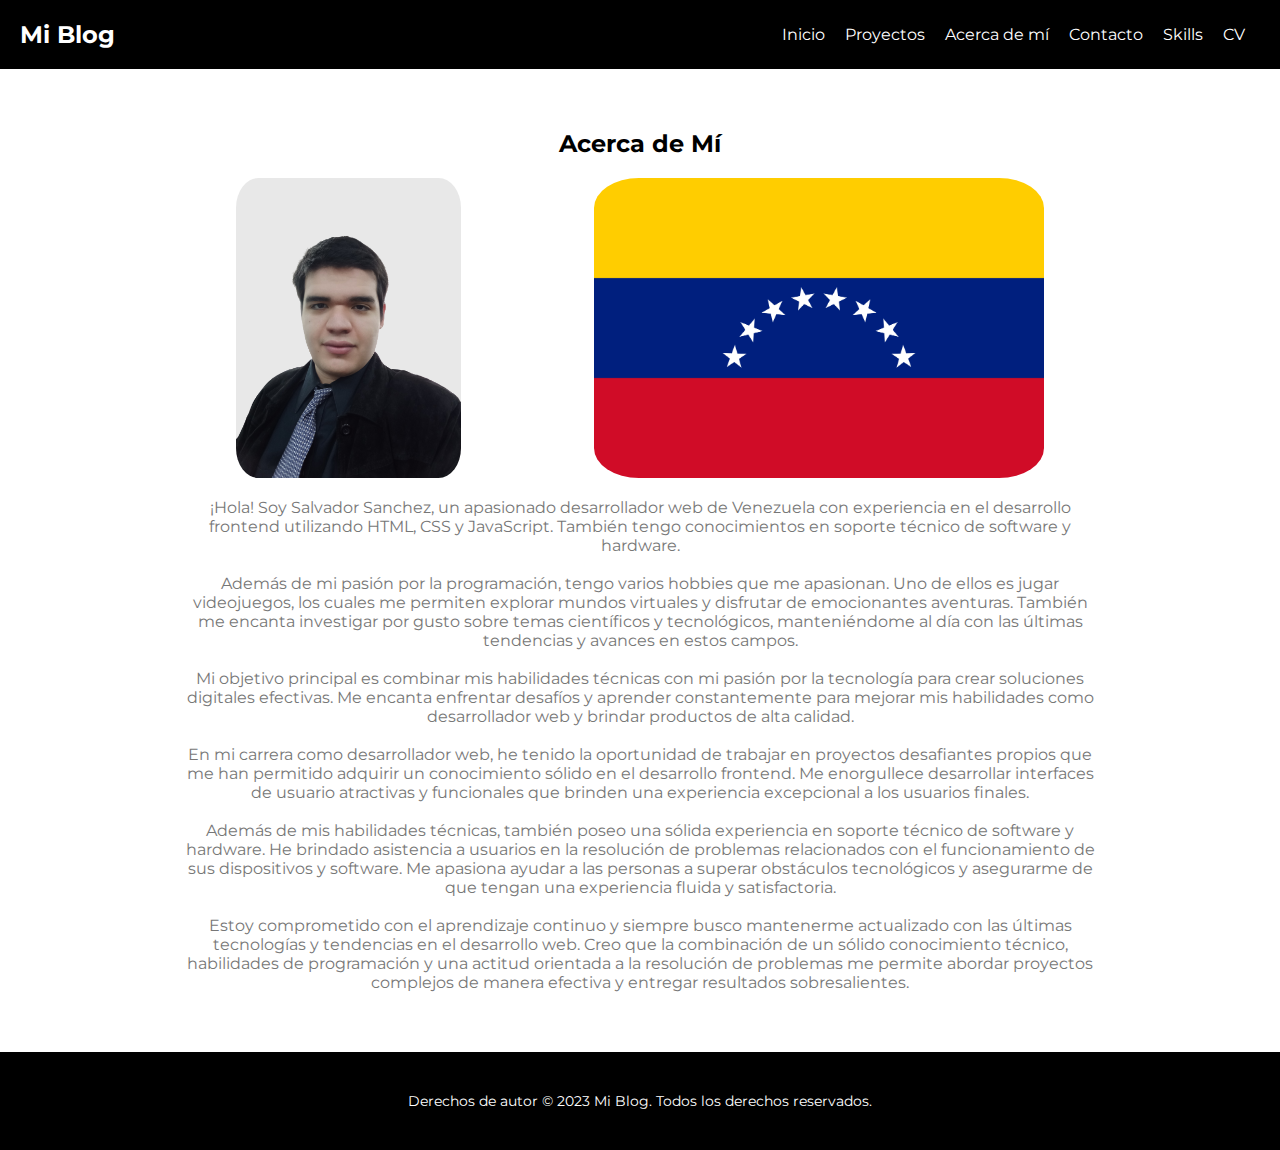
<file: aboutMe.html>
<!DOCTYPE html>
<html lang="es">
  <head>
    <meta charset="UTF-8" />
    <meta http-equiv="X-UA-Compatible" content="IE=edge" />
    <meta name="viewport" content="width=device-width, initial-scale=1.0" />
    <title>WebfolioChronicles: Un Viaje Personal en el Desarrollo Web</title>
    <link rel="stylesheet" href="./css/style.css" />
    <link rel="shortcut icon" href="./images/blog.png" type="image/x-icon" />
    <link rel="preconnect" href="https://fonts.googleapis.com" />
    <link rel="preconnect" href="https://fonts.gstatic.com" crossorigin />
    <link
      href="https://fonts.googleapis.com/css2?family=Montserrat:wght@400;600;700&display=swap"
      rel="stylesheet"
    />
  </head>
  <body>
    <header class="header">
      <nav class="nav">
        <div class="nav__logo">
          <a class="nav__logoLink" href="./index.html">Mi Blog</a>
        </div>
        <input type="checkbox" id="nav-toggle" class="nav__toggle-checkbox" />
        <label for="nav-toggle" class="nav__toggle-label">
          <span class="nav__toggle-icon"></span>
        </label>
        <ul class="nav__menu">
          <li class="nav__menu-item">
            <a href="./index.html" class="nav__menu-link">Inicio</a>
          </li>
          <li class="nav__menu-item">
            <a href="./Proyectos.html" class="nav__menu-link">Proyectos</a>
          </li>
          <li class="nav__menu-item">
            <a href="./aboutMe.html" class="nav__menu-link">Acerca de mí</a>
          </li>
          <li class="nav__menu-item">
            <a href="./index.html#Contact" class="nav__menu-link">Contacto</a>
          </li>
          <li class="nav__menu-item">
            <a href="./skills.html" class="nav__menu-link">Skills</a>
          </li>
          <li class="nav__menu-item">
            <a
              href="./pdf/CvmodernoSinNumero.pdf"
              target="_blank"
              class="nav__menu-link"
              >CV</a
            >
          </li>
        </ul>
      </nav>
    </header>
    <main>
      <section class="about-section">
        <div class="container">
          <h2 class="about-section__title">Acerca de Mí</h2>
          <div class="about-section__content">
            <div class="about-section__content-images">
              <img
                class="about-section__image"
                src="./images/iGrey.png"
                alt="Mi foto de perfil"
              />
              <img
                class="about-section__image"
                src="./images/venezuela.png"
                alt="Mi foto de perfil"
              />
            </div>
            <p class="about-section__description">
              ¡Hola! Soy Salvador Sanchez, un apasionado desarrollador web de
              Venezuela con experiencia en el desarrollo frontend utilizando
              HTML, CSS y JavaScript. También tengo conocimientos en soporte
              técnico de software y hardware.
              <br /><br />
              Además de mi pasión por la programación, tengo varios hobbies que
              me apasionan. Uno de ellos es jugar videojuegos, los cuales me
              permiten explorar mundos virtuales y disfrutar de emocionantes
              aventuras. También me encanta investigar por gusto sobre temas
              científicos y tecnológicos, manteniéndome al día con las últimas
              tendencias y avances en estos campos.
              <br /><br />
              Mi objetivo principal es combinar mis habilidades técnicas con mi
              pasión por la tecnología para crear soluciones digitales
              efectivas. Me encanta enfrentar desafíos y aprender constantemente
              para mejorar mis habilidades como desarrollador web y brindar
              productos de alta calidad.
              <br /><br />
              En mi carrera como desarrollador web, he tenido la oportunidad de
              trabajar en proyectos desafiantes propios que me han permitido
              adquirir un conocimiento sólido en el desarrollo frontend. Me
              enorgullece desarrollar interfaces de usuario atractivas y
              funcionales que brinden una experiencia excepcional a los usuarios
              finales.
              <br /><br />
              Además de mis habilidades técnicas, también poseo una sólida
              experiencia en soporte técnico de software y hardware. He brindado
              asistencia a usuarios en la resolución de problemas relacionados
              con el funcionamiento de sus dispositivos y software. Me apasiona
              ayudar a las personas a superar obstáculos tecnológicos y
              asegurarme de que tengan una experiencia fluida y satisfactoria.
              <br /><br />
              Estoy comprometido con el aprendizaje continuo y siempre busco
              mantenerme actualizado con las últimas tecnologías y tendencias en
              el desarrollo web. Creo que la combinación de un sólido
              conocimiento técnico, habilidades de programación y una actitud
              orientada a la resolución de problemas me permite abordar
              proyectos complejos de manera efectiva y entregar resultados
              sobresalientes.
            </p>
          </div>
        </div>
      </section>
    </main>
    <footer class="footer">
      <div class="container">
        <p class="footer__text">
          Derechos de autor &copy; 2023 Mi Blog. Todos los derechos reservados.
        </p>
      </div>
    </footer>
  </body>
</html>
</file>
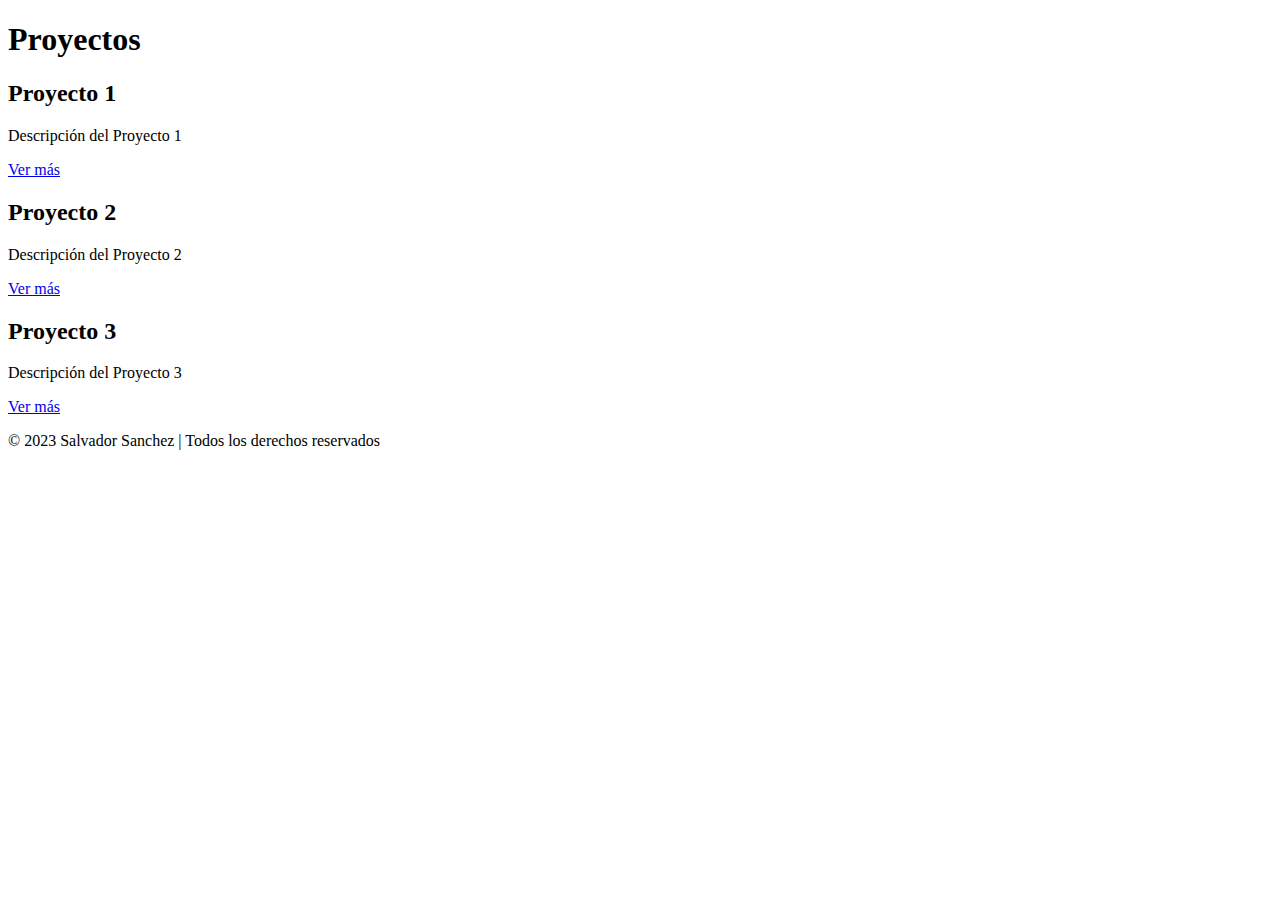
<file: Proyectos.html>
<!DOCTYPE html>
<html>
  <head>
    <meta charset="UTF-8" />
    <meta name="viewport" content="width=device-width, initial-scale=1.0" />
    <title>Proyectos</title>
    <link rel="stylesheet" href="./" />
    <style></style>
  </head>

  <body>
    <header>
      <h1 class="projects-page__title">Proyectos</h1>
    </header>

    <div class="container">
      <section class="project-section">
        <h2 class="project-section__title">Proyecto 1</h2>
        <p class="project-section__description">Descripción del Proyecto 1</p>
        <a href="#" class="project-section__link">Ver más</a>
      </section>

      <section class="project-section">
        <h2 class="project-section__title">Proyecto 2</h2>
        <p class="project-section__description">Descripción del Proyecto 2</p>
        <a href="#" class="project-section__link">Ver más</a>
      </section>

      <section class="project-section">
        <h2 class="project-section__title">Proyecto 3</h2>
        <p class="project-section__description">Descripción del Proyecto 3</p>
        <a href="#" class="project-section__link">Ver más</a>
      </section>
    </div>

    <footer>
      <p class="footer__copyright">
        © 2023 Salvador Sanchez | Todos los derechos reservados
      </p>
    </footer>
  </body>
</html>
</file>
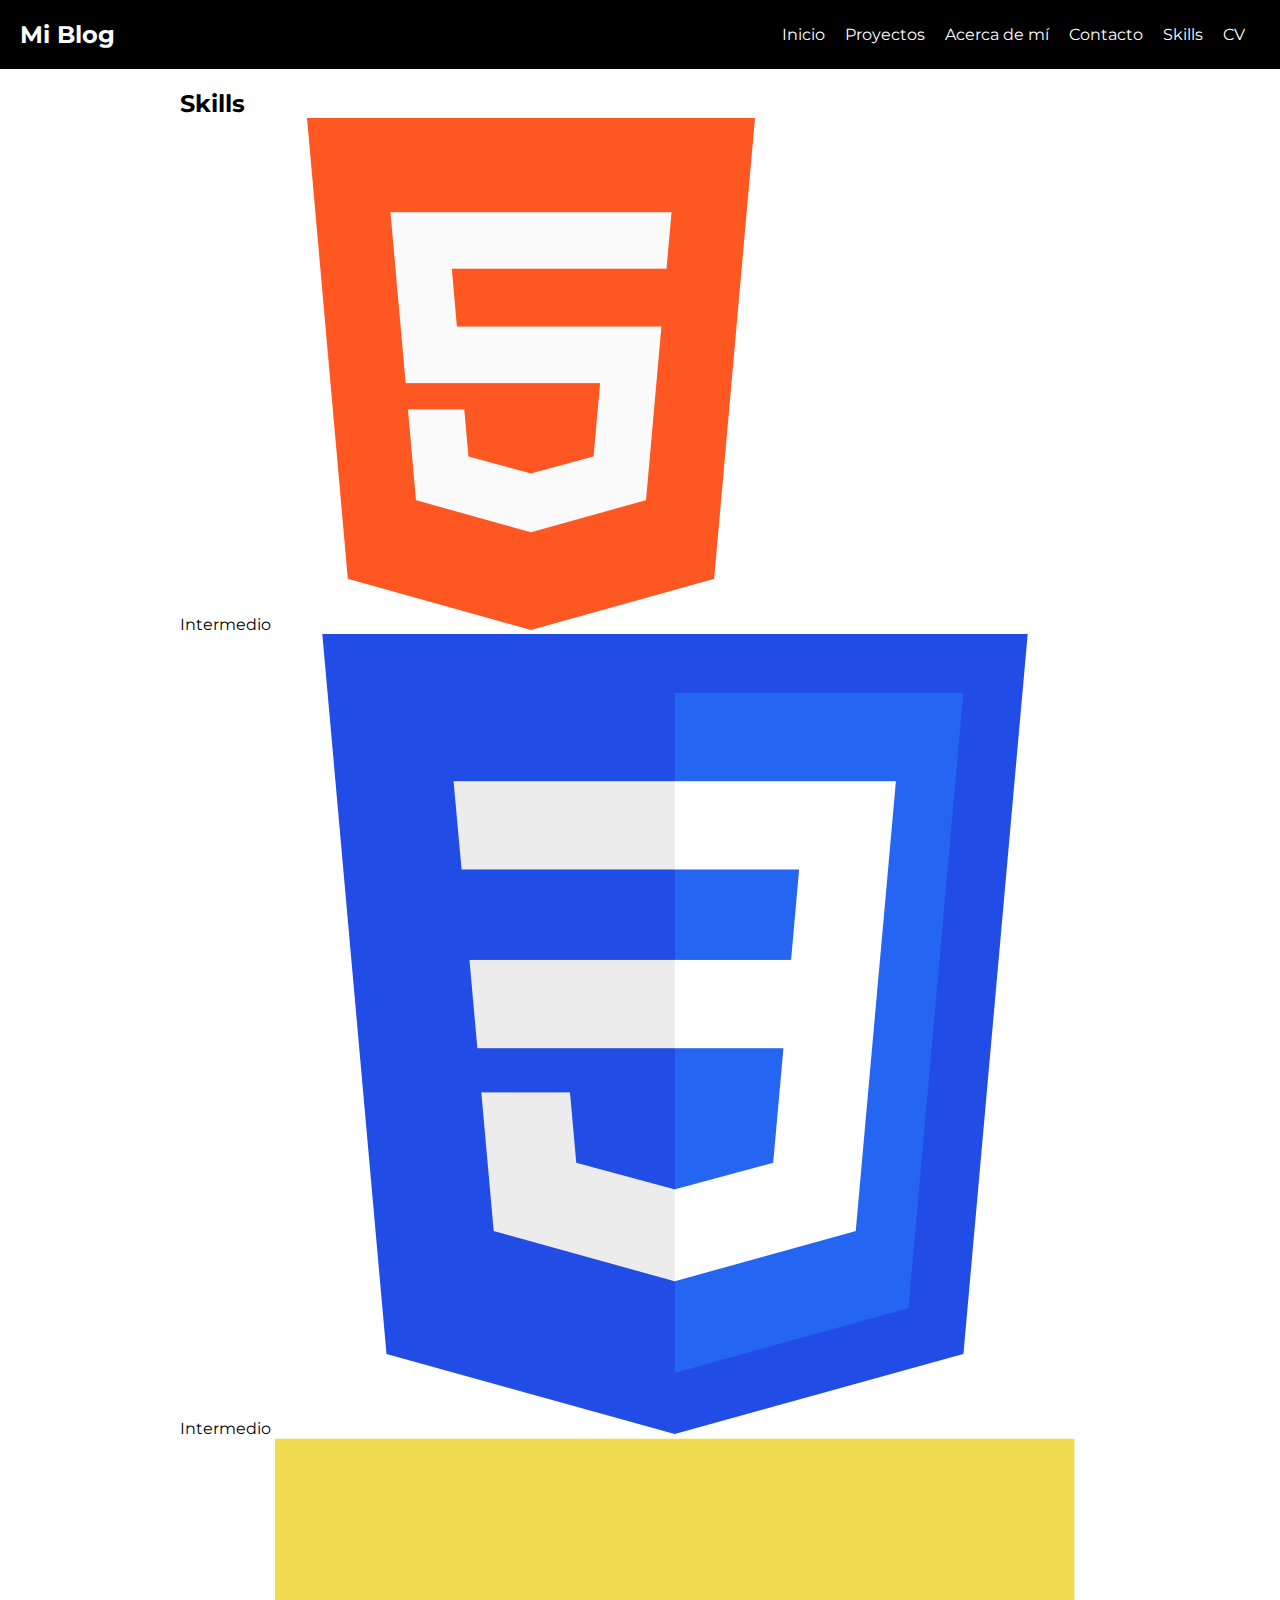
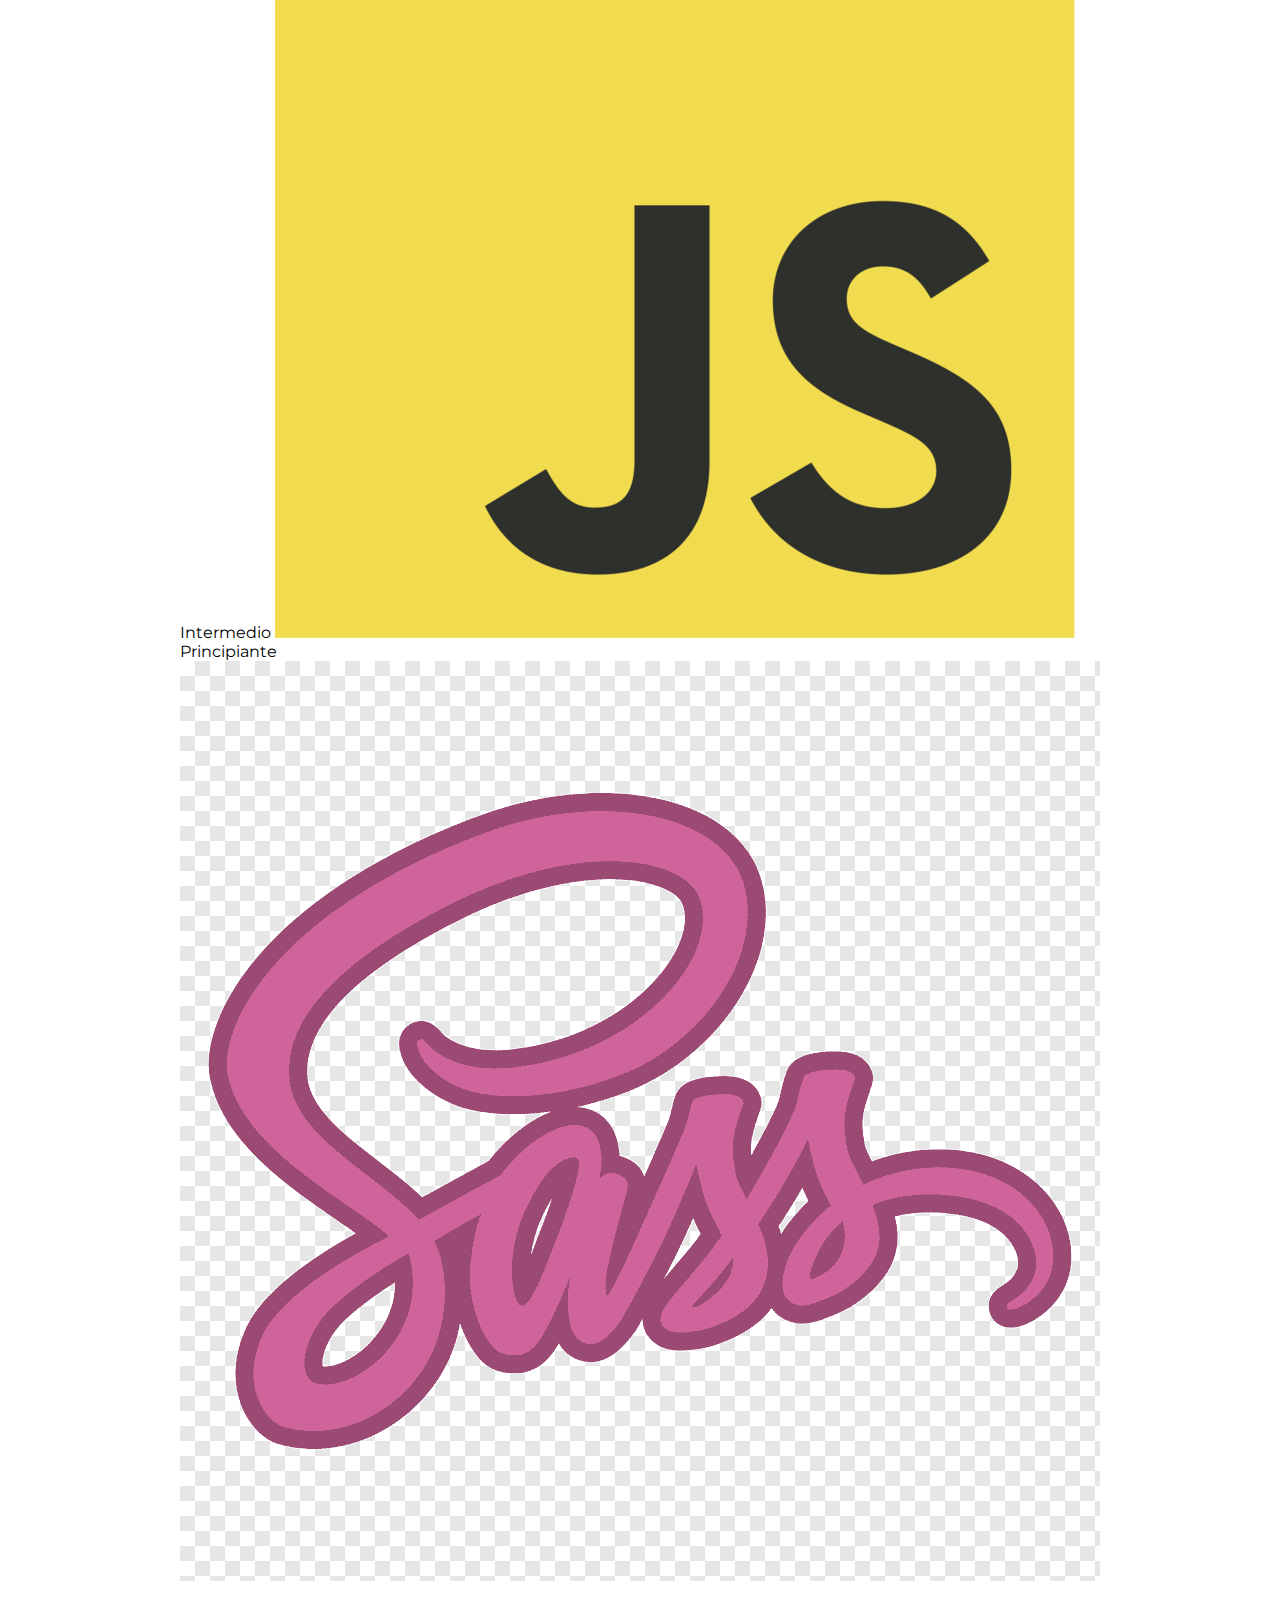
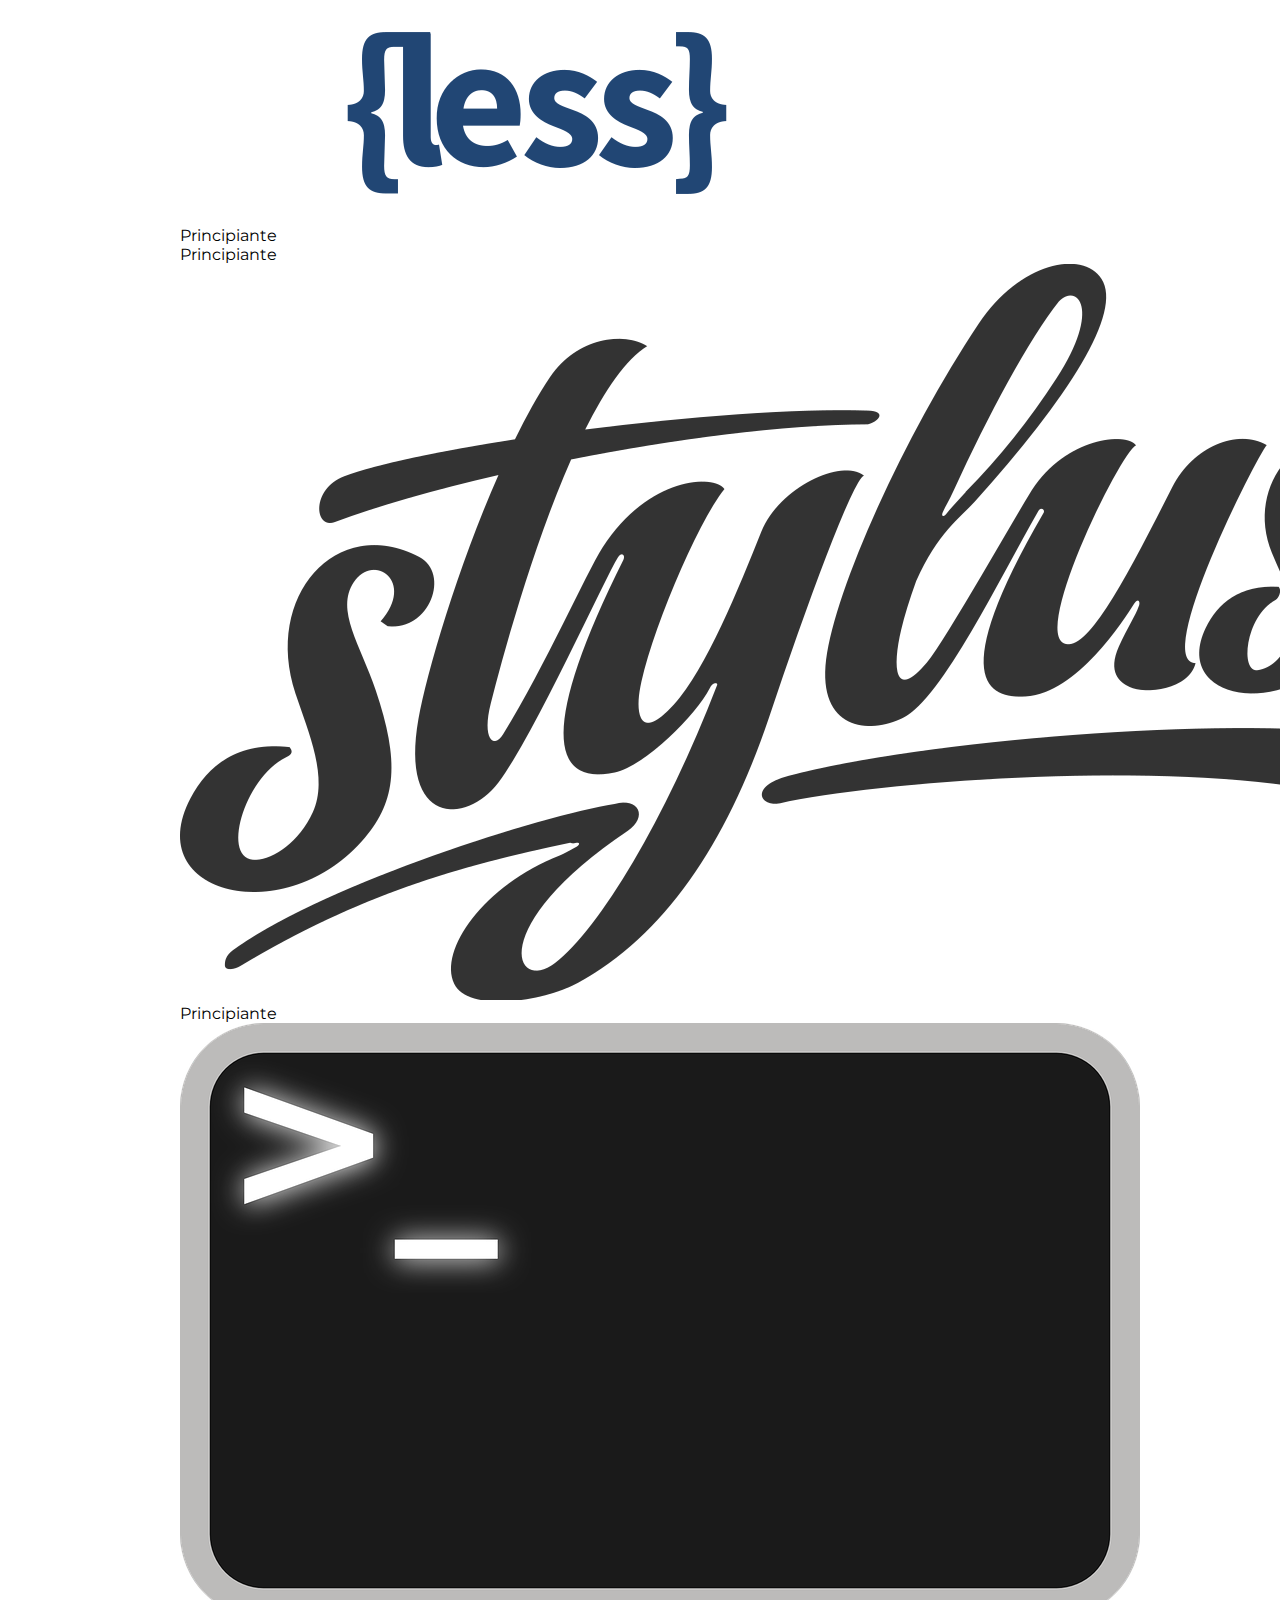
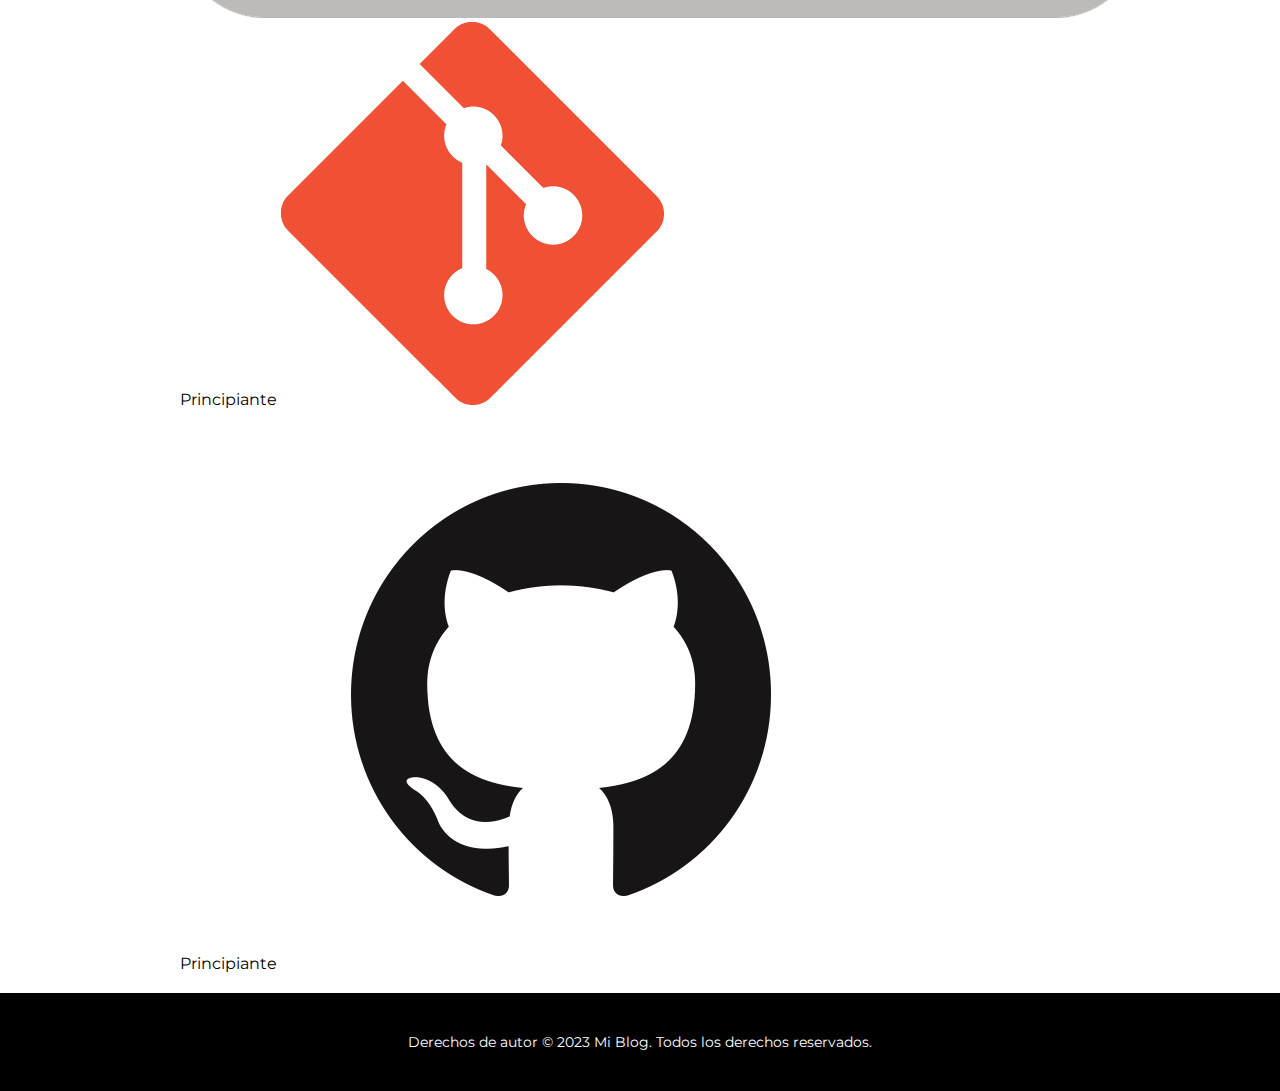
<file: skills.html>
<!DOCTYPE html>
<html lang="en">
  <head>
    <meta charset="UTF-8" />
    <meta http-equiv="X-UA-Compatible" content="IE=edge" />
    <meta name="viewport" content="width=device-width, initial-scale=1.0" />
    <title>WebfolioChronicles: Un Viaje Personal en el Desarrollo Web</title>
    <link rel="stylesheet" href="./css/style.css" />
    <link rel="shortcut icon" href="./images/blog.png" type="image/x-icon" />
    <link rel="preconnect" href="https://fonts.googleapis.com" />
    <link rel="preconnect" href="https://fonts.gstatic.com" crossorigin />
    <link
      href="https://fonts.googleapis.com/css2?family=Montserrat:wght@400;600;700&display=swap"
      rel="stylesheet"
    />
  </head>
  <body>
    <header class="header">
      <nav class="nav">
        <div class="nav__logo">
          <a class="nav__logoLink" href="./index.html">Mi Blog</a>
        </div>
        <input type="checkbox" id="nav-toggle" class="nav__toggle-checkbox" />
        <label for="nav-toggle" class="nav__toggle-label">
          <span class="nav__toggle-icon"></span>
        </label>
        <ul class="nav__menu">
          <li class="nav__menu-item">
            <a href="./index.html" class="nav__menu-link">Inicio</a>
          </li>
          <li class="nav__menu-item">
            <a href="./Proyectos.html" class="nav__menu-link">Proyectos</a>
          </li>
          <li class="nav__menu-item">
            <a href="./aboutMe.html" class="nav__menu-link">Acerca de mí</a>
          </li>
          <li class="nav__menu-item">
            <a href="./index.html#Contact" class="nav__menu-link">Contacto</a>
          </li>
          <li class="nav__menu-item">
            <a href="./skills.html" class="nav__menu-link">Skills</a>
          </li>
          <li class="nav__menu-item">
            <a
              href="./pdf/CvmodernoSinNumero.pdf"
              target="_blank"
              class="nav__menu-link"
              >CV</a
            >
          </li>
        </ul>
      </nav>
    </header>
    <main>
      <section class="skills-section">
        <div class="container">
          <h2 class="skill-section__title">Skills</h2>
          <div class="skills-section__list">
            <div class="skills-section__tecnology">
              <span class="skills-section__handling">Intermedio</span>
              <img
                src="./images/html.png"
                alt=""
                class="skills-section__imgtecnology"
              />
            </div>
            <div class="skills-section__tecnology">
              <span class="skills-section__handling">Intermedio</span>
              <img
                src="./images/Css3.png"
                alt=""
                class="skills-section__imgtecnology"
              />
            </div>
            <div class="skills-section__tecnology">
              <span class="skills-section__handling">Intermedio</span>
              <img
                src="./images/js.png"
                alt=""
                class="skills-section__imgtecnology"
              />
            </div>
            <div class="skills-section__tecnology">
              <span class="skills-section__handling">Principiante</span>
              <img
                src="./images/sass.png"
                alt=""
                class="skills-section__imgtecnology"
              />
            </div>
            <div class="skills-section__tecnology">
              <span class="skills-section__handling">Principiante</span>
              <img
                src="./images/less.png"
                alt=""
                class="skills-section__imgtecnology"
              />
            </div>
            <div class="skills-section__tecnology">
              <span class="skills-section__handling">Principiante</span>
              <img
                src="./images/Stylus.png"
                alt=""
                class="skills-section__imgtecnology"
              />
            </div>
            <div class="skills-section__tecnology">
              <span class="skills-section__handling">Principiante</span>
              <img
                src="./images/terminal.png"
                alt=""
                class="skills-section__imgtecnology"
              />
            </div>
            <div class="skills-section__tecnology">
              <span class="skills-section__handling">Principiante</span>
              <img
                src="./images/Git.png"
                alt=""
                class="skills-section__imgtecnology"
              />
            </div>
            <div class="skills-section__tecnology">
              <span class="skills-section__handling">Principiante</span>
              <img
                src="./images/GitHub.png"
                alt=""
                class="skills-section__imgtecnology"
              />
            </div>
          </div>
        </div>
      </section>
    </main>
    <footer class="footer">
      <div class="container">
        <p class="footer__text">
          Derechos de autor &copy; 2023 Mi Blog. Todos los derechos reservados.
        </p>
      </div>
    </footer>
  </body>
</html>
</file>
<file: css/style.css>
/* Estilos generales */
* {
  box-sizing: border-box;
  margin: 0;
  padding: 0;
}

body {
  font-family: "Montserrat", sans-serif;
}

.container {
  max-width: 960px;
  margin: 0 auto;
  padding: 20px;
}

/* Estilos del encabezado */
.header {
  background-color: #000;
  padding: 20px;
  color: #fff;
  top: 0;
  position: sticky;
}

.nav {
  display: flex;
  align-items: center;
  justify-content: space-between;
}

.nav__logo {
  font-size: 24px;
  font-weight: bold;
  font-family: "Montserrat", sans-serif;
}

.nav__toggle-checkbox {
  visibility: hidden;
}

.nav__logoLink {
  text-decoration: none;
  color: #fff;
}

.nav__menu {
  list-style: none;
  margin: 0;
  padding: 0;
  display: flex;
}

.nav__menu-item {
  margin-right: 10px;
}

.nav__menu-link {
  color: #fff;
  text-decoration: none;
  padding: 5px;
}

.nav__menu-link:hover {
  background-color: #444;
}

/* Estilos de las secciones */
.hero-section {
  background-color: #1f1f1f;
  color: #fff;
  padding: 40px;
  text-align: center;
}

.hero-section__title {
  font-weight: 700;
  font-size: 36px;
  margin-bottom: 20px;
  font-family: "Montserrat", sans-serif;
}

.hero-section__description {
  font-weight: 400;
  font-size: 16px;
  font-family: "Montserrat", sans-serif;
}

.projects-section {
  background-color: #f5f5f5;
  padding: 40px;
  text-align: center;
}

.projects-section__title {
  font-weight: 700;
  font-size: 24px;
  color: #000;
  margin-bottom: 20px;
  font-family: "Montserrat", sans-serif;
}

.projects-section__list {
  display: grid;
  grid-template-columns: repeat(auto-fit, minmax(220px, 293px));
  gap: 20px;
  justify-content: center;
}

.project-card {
  background-color: #fff;
  padding: 20px;
  box-shadow: 0 2px 6px rgba(0, 0, 0, 0.1);
}

.project-card img {
  width: 100%;
  height: auto;
  margin-bottom: 10px;
}

.project-card__title {
  color: #333;
  font-size: 20px;
  margin-bottom: 10px;
}

.project-card__description {
  color: #777;
  font-size: 16px;
  margin-bottom: 10px;
}

.project-card__link {
  color: #007bff;
  text-decoration: none;
}

.project-card__link:hover {
  text-decoration: underline;
}

/* Estilos de la sección Acerca de Mí */
.about-section {
  background-color: #fff;
  padding: 40px;
  text-align: center;
}

.about-section__title {
  font-weight: 700;
  font-size: 24px;
  color: #000;
  margin-bottom: 20px;
  font-family: "Montserrat", sans-serif;
}

.about-section__description {
  color: #777;
  font-size: 16px;
  font-family: "Montserrat", sans-serif;
}

.about-section img {
  max-width: 100%;
  height: auto;
  display: block;
  margin: 0 auto;
  margin-bottom: 20px;
  max-height: 300px;
  border-radius: 10%;
}

.about-section__content-images {
  display: flex;
  justify-content: center;
  flex-wrap: wrap;
  gap: 0 20px;
}

/* Estilos de la sección de Contacto */
.contact-section {
  background-color: #f5f5f5;
  padding: 40px;
  text-align: center;
}

.contact-section__title {
  font-weight: 700;
  font-size: 24px;
  color: #000;
  margin-bottom: 20px;
  font-family: "Montserrat", sans-serif;
}

.contact-section__description {
  color: #777;
  font-size: 16px;
  font-family: "Montserrat", sans-serif;
  margin-bottom: 10px;
}

.contact-section__description a {
  color: #007bff;
  text-decoration: none;
}

.contact-section__description a:hover {
  text-decoration: underline;
}

/* Estilos del pie de página */
.footer {
  background-color: #000;
  color: #fff;
  padding: 20px;
  text-align: center;
  font-size: 14px;
  font-family: "Montserrat", sans-serif;
}

.footer__text {
  margin-bottom: 0;
}

/* Estilos para dispositivos móviles */
@media (max-width: 720px) {
  .container {
    padding: 10px;
  }

  .nav__menu {
    display: none;
  }

  .nav__toggle-label {
    display: block;
    width: 30px;
    height: 30px;
    position: absolute;
    top: 20px;
    right: 20px;
    cursor: pointer;
  }

  .nav__toggle-icon,
  .nav__toggle-icon::before,
  .nav__toggle-icon::after {
    background-color: #fff;
    width: 100%;
    height: 4px;
    border-radius: 2px;
    position: absolute;
  }

  .nav__toggle-icon {
    top: 50%;
    transform: translateY(-50%);
    transition: transform 0.3s ease;
  }

  .nav__toggle-icon::before,
  .nav__toggle-icon::after {
    content: "";
    display: block;
  }

  .nav__toggle-icon::before {
    top: -8px;
  }

  .nav__toggle-icon::after {
    top: 8px;
  }

  .nav__toggle-checkbox:checked ~ .nav__menu {
    display: block;
  }

  .nav__toggle-checkbox:checked ~ .nav__toggle-label .nav__toggle-icon {
    transform: translateY(-50%) rotate(45deg);
  }

  .nav__toggle-checkbox:checked ~ .nav__toggle-label .nav__toggle-icon::before {
    transform: translateY(0) rotate(90deg);
  }

  .nav__toggle-checkbox:checked ~ .nav__toggle-label .nav__toggle-icon::after {
    transform: translateY(0) rotate(90deg);
  }

  .nav__menu {
    display: none;
    position: absolute;
    top: 100%;
    left: 0;
    background-color: #000;
    width: 100%;
    padding: 10px 0;
    text-align: center;
  }

  .nav__menu-item {
    margin-bottom: 10px;
  }

  .nav__menu-link {
    color: #fff;
    text-decoration: none;
  }

  .nav__menu-link:hover {
    text-decoration: underline;
  }

  .hero-section__title {
    font-size: 24px;
  }

  .hero-section__description {
    font-size: 16px;
  }

  .projects-section__title {
    font-size: 20px;
  }

  .project-card__title {
    font-size: 18px;
  }

  .project-card__description {
    font-size: 14px;
  }

  .about-section__title {
    font-size: 20px;
  }

  .about-section__description {
    font-size: 14px;
  }

  .contact-section__title {
    font-size: 20px;
  }

  .contact-section__description {
    font-size: 14px;
  }

  .footer {
    font-size: 12px;
  }
}
</file>
